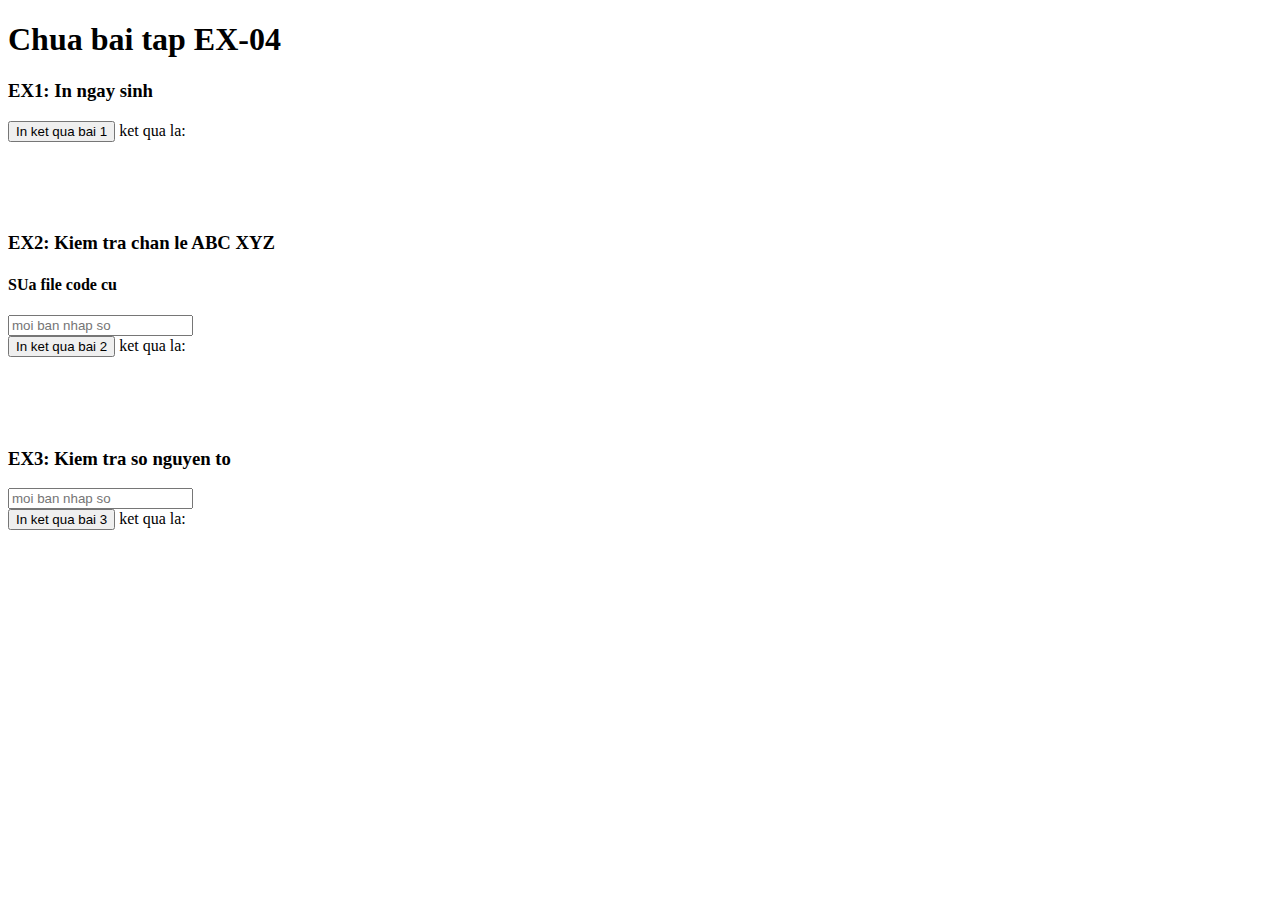
<file: index.html>
<!DOCTYPE html>
<html lang="en">

<head>
    <meta charset="UTF-8">
    <meta name="viewport" content="width=device-width, initial-scale=1.0">
    <link rel="stylesheet" href="style.css" />
    <link rel="stylesheet" href="https://cdnjs.cloudflare.com/ajax/libs/font-awesome/4.7.0/css/font-awesome.min.css">
    <title>Document</title>
</head>

<body>
    <h1>Chua bai tap EX-04</h1>
    <div class="ex-1">
        <h3>EX1: In ngay sinh</h3>
        <button onclick="renderResultEx1()">In ket qua bai 1</button>
        <span> ket qua la: </span>
        <span id="ex-1" style="color: red;"></span>
    </div>
    
    <br><br><br><br>

    <div class="ex-2">
        <h3>EX2: Kiem tra chan le ABC XYZ</h3>
        <h4>SUa file code cu</h4>
        <input placeholder="moi ban nhap so" name="input-ex2" id="input-ex2" type="number"/>
        <br>
        <button onclick="renderResultEx2()">In ket qua bai 2</button>
        <span> ket qua la: </span>
        <span id="ex-2" style="color: red;"></span>
    </div>

    <br><br><br><br>

    <div class="ex-3">
        <h3>EX3: Kiem tra so nguyen to</h3>
        <input placeholder="moi ban nhap so" name="input-ex3" id="input-ex3" type="number"/>
        <br>
        <button onclick="renderResultEx3()">In ket qua bai 3</button>
        <span> ket qua la: </span>
        <span id="ex-3" style="color: red;"></span>
    </div>

</body>
<script>

    //EX3
    // 1 function kiem tra nguyen to
    // 1 input de nhap so
    const inputEx3Ref = document.getElementById('input-ex3');
    const resultEx3Ref = document.getElementById('ex-3');

    /*
    *params: 
        number -> number
    *output:
        "true" => neu la so nguyen to
        "false" => neu khong la so nguyen to
    */
    const isPrime = (number) => {
        if(number < 2)  return false;
        if(number == 2){
            return true;
        }
        else{
            for(let i = 2; i <= Math.sqrt(number); i++){
                if(number % i === 0){
                    return false;
                }
            }
        };
        return true;
    };

    const renderResultEx3 = () => {
        const valueInputEx3 = inputEx3Ref.value;
        resultEx3Ref.innerHTML  = isPrime(valueInputEx3) ?  "So Nguyen to" : "Khong phai so nguyen to"; 
    }
    // EX2
    // 1 function kiem tra chan le
    // 1 input de nhap so
    const inputEx2Ref = document.getElementById('input-ex2');
    const resultEx2Ref = document.getElementById('ex-2');

    /*
    *params: 
        number -> number
    *output:
        "true" => neu la so chan
        "false" => neu la so le
    */
    const parityCheck = (number) => {
        return number % 2 === 0 ? true : false;
    }

    function renderResultEx2 (){
        const valueInputEx2 = inputEx2Ref.value;
        resultEx2Ref.innerHTML  = parityCheck(valueInputEx2) ?  "So chan" : "So le";
    }

    // EX1
    const resultEx1Ref = document.getElementById('ex-1');
    /*
    *params: 
        date -> string
        month -> string
        year -> string
    *output:
        "18-11-1999"     
    */
    function renderDateMonthYear(date, month, year) {
        return date + "-" + month + "-" + year;
    }

    function renderResultEx1() {
        resultEx1Ref.innerHTML = renderDateMonthYear("18", "11", "1999");
    }

</script>

</html>
</file>
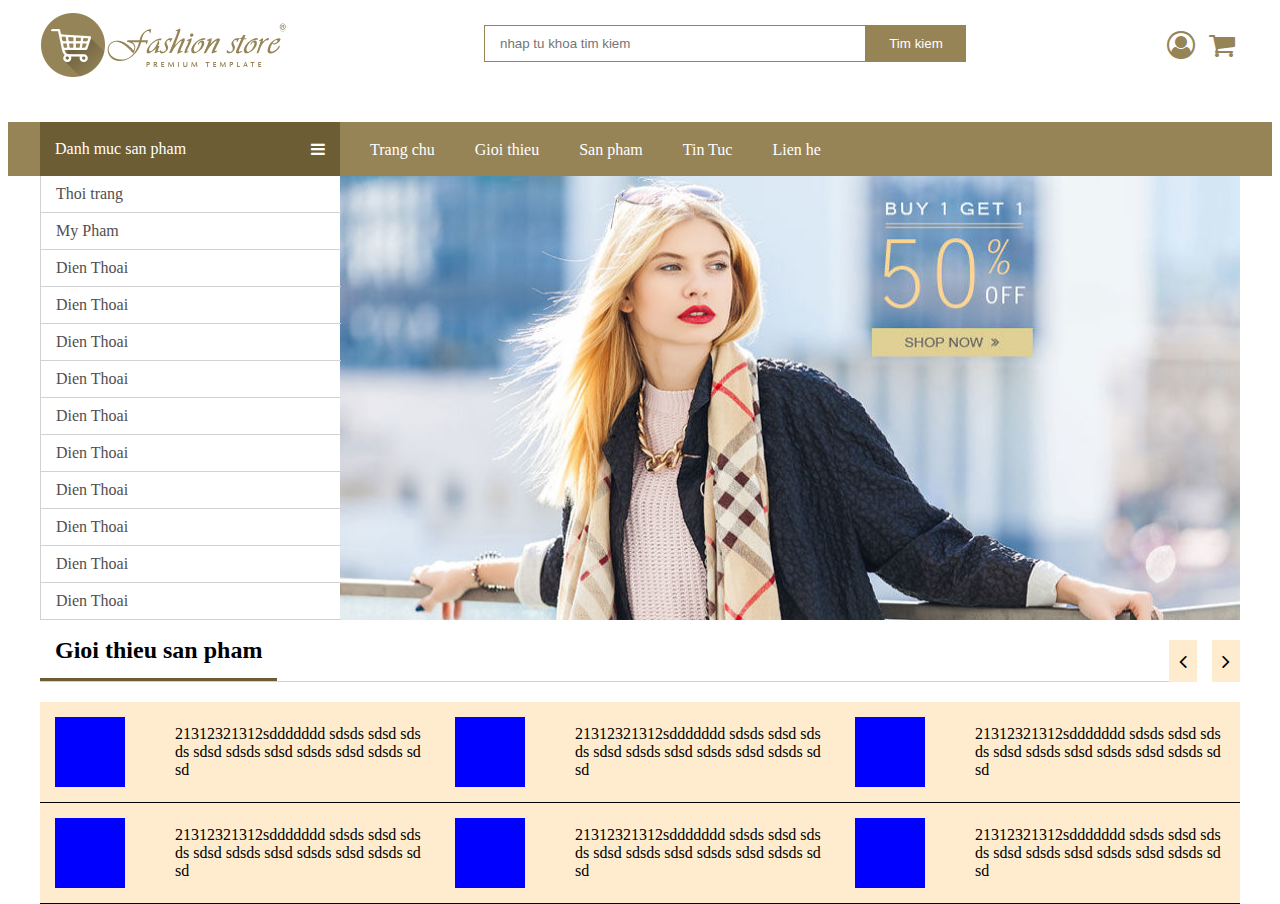
<file: index copy.html>
<!DOCTYPE html>
<html lang="en">

<head>
    <meta charset="UTF-8">
    <meta name="viewport" content="width=device-width, initial-scale=1.0">
    <link rel="stylesheet" href="style.css" />
    <link rel="stylesheet" href="https://cdnjs.cloudflare.com/ajax/libs/font-awesome/4.7.0/css/font-awesome.min.css">
    <title>Document</title>
</head>

<body>
    <div class="header">
        <img class="logo" src="./image/logo2.png" />
        <div class="search-wrapper">
            <input placeholder="nhap tu khoa tim kiem">
            <button>Tim kiem</button>
        </div>
        <div class="menu-header">
            <i class="fa fa-user-circle-o" aria-hidden="true"></i>
            <i class="fa fa-shopping-cart" aria-hidden="true"></i>
        </div>
    </div>
    <div class="menu-app">
        <div class="menu-wrapper">
            <div class="menu-product">
                <div>Danh muc san pham</div>
                <i class="fa fa-bars" aria-hidden="true"></i>
                <ul class="menu-absolute">
                    <li>Thoi trang</li>
                    <li>My Pham</li>
                    <li>Dien Thoai</li>
                    <li>Dien Thoai</li>
                    <li>Dien Thoai</li>
                    <li>Dien Thoai</li>
                    <li>Dien Thoai</li>
                    <li>Dien Thoai</li>
                    <li>Dien Thoai</li>
                    <li>Dien Thoai</li>
                    <li>Dien Thoai</li>
                    <li>Dien Thoai</li>
                </ul>
            </div>
            <div class="menu-page">
                <nav>
                    <ul class="menu-page-wrapper">
                        <li class="item">Trang chu</li>
                        <li class="item">Gioi thieu</li>
                        <li class="item">San pham</li>
                        <li class="item">Tin Tuc</li>
                        <li class="item">Lien he</li>
                    </ul>
                </nav>
            </div>
        </div>
        <div class="banner">
            <div class="menu-hidden"></div>
            <img class="image-banner" src="./image/banner.jpg"></img>
        </div>
        <div class="layout-container side-bottom">
            <h2 class="title-content">
                <span>Gioi thieu san pham</span>
            </h2>
            <div class="control-slide">
                <i class="fa fa-angle-left" aria-hidden="true"></i>
                <i class="fa fa-angle-right" aria-hidden="true"></i>
            </div>
        </div>
        <div class="layout-container list-product">
            <div class="item">
                <div class="image"></div>
                <div class="content">
                    <p>21312321312sddddddd sdsds sdsd
                        sdsds sdsd
                        sdsds sdsd
                        sdsds sdsd
                        sdsds sdsd
                    </p>
                </div>
            </div>
            <div class="item">
                <div class="image"></div>
                <div class="content">
                    <p>21312321312sddddddd sdsds sdsd
                        sdsds sdsd
                        sdsds sdsd
                        sdsds sdsd
                        sdsds sdsd
                    </p>
                </div>
            </div>
            <div class="item">
                <div class="image"></div>
                <div class="content">
                    <p>21312321312sddddddd      sdsds  sdsd
                        sdsds  sdsd
                        sdsds  sdsd
                        sdsds  sdsd
                        sdsds  sdsd
                    </p>
                </div>
            </div>            <div class="item">
                <div class="image"></div>
                <div class="content">
                    <p>21312321312sddddddd sdsds sdsd
                        sdsds sdsd
                        sdsds sdsd
                        sdsds sdsd
                        sdsds sdsd
                    </p>
                </div>
            </div>
            <div class="item">
                <div class="image"></div>
                <div class="content">
                    <p>21312321312sddddddd      sdsds  sdsd
                        sdsds  sdsd
                        sdsds  sdsd
                        sdsds  sdsd
                        sdsds  sdsd
                    </p>
                </div>
            </div>            <div class="item">
                <div class="image"></div>
                <div class="content">
                    <p>21312321312sddddddd sdsds sdsd
                        sdsds sdsd
                        sdsds sdsd
                        sdsds sdsd
                        sdsds sdsd
                    </p>
                </div>
            </div>
        </div>
    </div>
</body>

<script>
    
</script>

</html>
</file>
<file: style.css>
.header {
  height: 64px;
  width: 1200px;
  margin: auto;
  display: flex;
  padding-top: 5px;
  align-items: center;
  justify-content: space-between;
}

.header .search-wrapper {
  height: 41px;
}

.header .search-wrapper input {
  padding: 0px 15px;
  border: none;
  height: 35px;
  width: 350px;
  border: solid 1px #968457;
}

.header .search-wrapper button {
  margin-left: -4px;
  border: none;
  height: 37px;
  color: white;
  width: 100px;
  background: #968457;
}

.menu-header .fa {
  font-size: 28px;
  color: #968457;
  margin: 0 5px;
}

.menu-app {
  width: 100%;
  height: 54px;
  margin-top: 45px;
  background-color: #968457;
}

.menu-app .menu-wrapper {
  width: 1200px;
  margin: auto;
  height: 100%;
  display: flex;
  align-items: center;
}

.menu-product {
  width: 270px;
  height: 100%;
  background: #6d5d34;
  display: flex;
  align-items: center;
  justify-content: space-between;
  padding: 0 15px;
  color: white;
  position: relative;
}

ul.menu-absolute {
  position: absolute;
  top: 38px;
  left: 0px;
  width: 300px;
  padding-left: 0;
  list-style-type: none;
  color: #524e4e;
  border-left: 1px solid#d2d2d2;
}

ul.menu-absolute li {
  padding: 9px 15px;
  border-bottom: 1px solid #d2d2d2;
}

ul.menu-page-wrapper {
  list-style-type: none;
  margin-top: -15px;
  margin-left: -30px;
  color: white;
}

ul.menu-page-wrapper li.item {
  float: left;
  vertical-align: auto;
  padding: 10px 15px;
  margin: 0 5px;
}

.banner {
  width: 1200px;
  margin: auto;
  display: flex;
}

.layout-container {
  width: 1200px;
  margin: auto;
  display: flex;
}

.image-banner {
  width: 100%;
  max-height: 444px;
}

.menu-hidden {
  min-width: 300px;
}

/* .side-bottom {
  border-bottom: 1px solid #d2d2d2;
} */

.title-content {
  height: 41px;
  width: 100%;
  font-weight: bold;
  border-bottom: 1px solid #d2d2d2;
  position: relative;
}

.title-content span {
  height: 41px;
  border-bottom: 3px solid #6d5d34;
  position: absolute;
  top: -3px;
  padding: 0 15px;
}

.control-slide {
  display: flex;
  align-items: center;
  justify-content: center;
}

.control-slide .fa {
  font-size: 22px;
  padding: 10px;
  background-color: blanchedalmond;
}
.control-slide .fa:last-child {
  margin-left: 15px;
}

.list-product {
  display: flex;
  flex-wrap: wrap;
}

.list-product .item {
  flex: 33.33%;
  height: 100px;
  border-bottom: solid 1px black;
  background-color: blanchedalmond;
  display: flex;
  align-items: center;
}
.list-product .item .image {
  min-width: 70px;
  height: 70px;
  background-color: blue;
  margin: 0 15px;
}

.list-product .item .content {
  margin-right: 15px;
  word-break: break-all;
  width: 250px;
  margin-left: auto;
}
</file>
